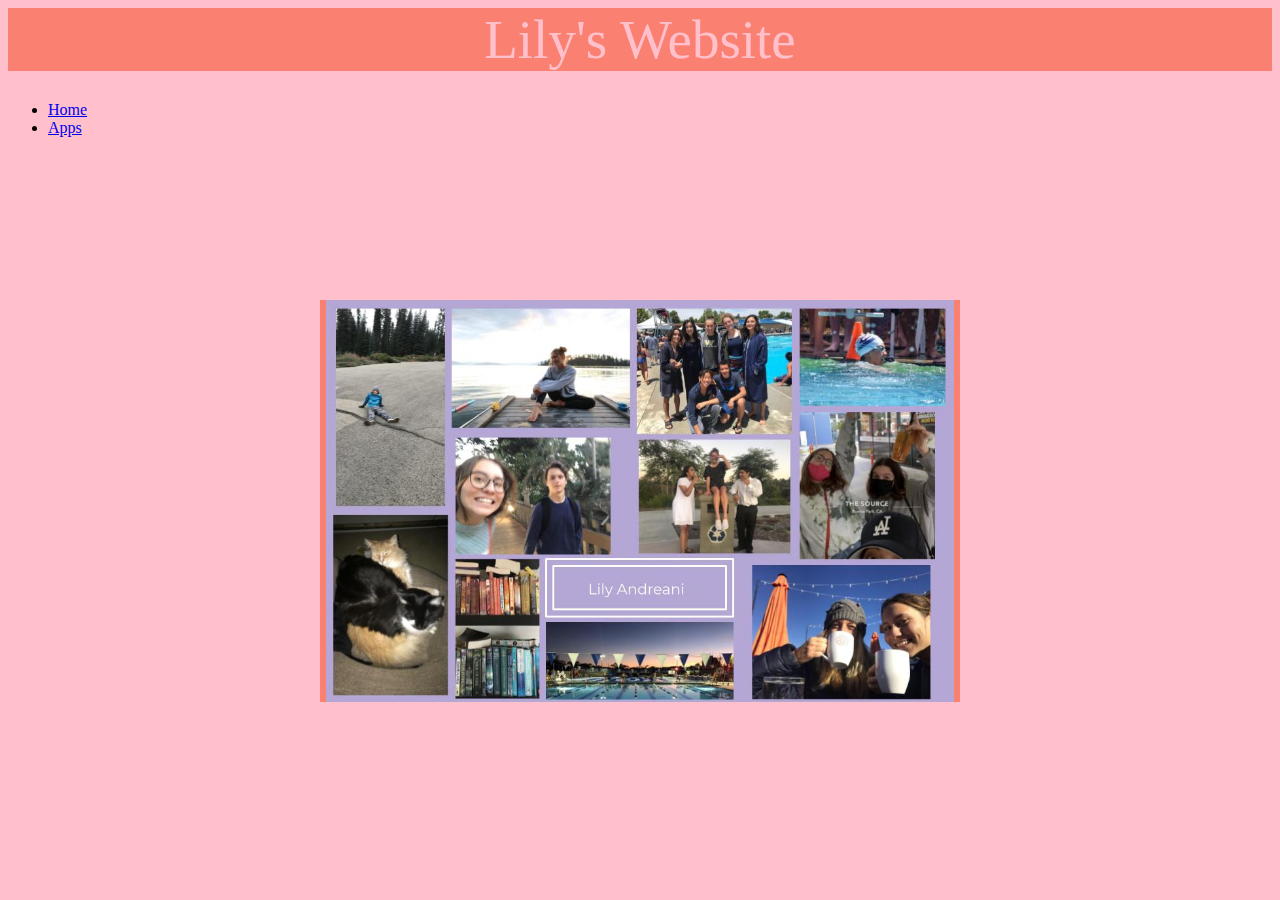
<file: index.html>
<html>
  <head>
    <style>
      body {
        background-color: pink;
      }
      div.title {
        text-align: center;
        background-color: salmon;
        color: pink;
        top: 0;
        right: 27%;
        font-size: 55px;
      }
      div.artifact {
        position: absolute;
        background-color: salmon;
        width: 50%;
          left: 25%;
          top: 300px;
      }
    </style>
    <link rel="stylesheet" href="style.css">
  </head>
  <body>
    <div class= "title"
         <p> Lily's Website </p>
  </div>
<div class="navbar">
  <ul>
    <li><a href="index.html">Home</a>
    </li>
    <li><a href="apps.html">Apps</a>
    </li>
  </ul>
    </div>
  <div class="artifact">
    <center> <img src="Artifact.jpeg" height="402" alt= "My Artifact">
      </body>
    </html>
</file>
<file: style.css>
body {
background-color: pink;
}
h1 {
color: pink;
  background-color: salmon;
  text-align: center;
  font-size: 55px; 
}
p {
  text-align: center;
  font-size: 30px;
  color: salmon;
}
</file>
